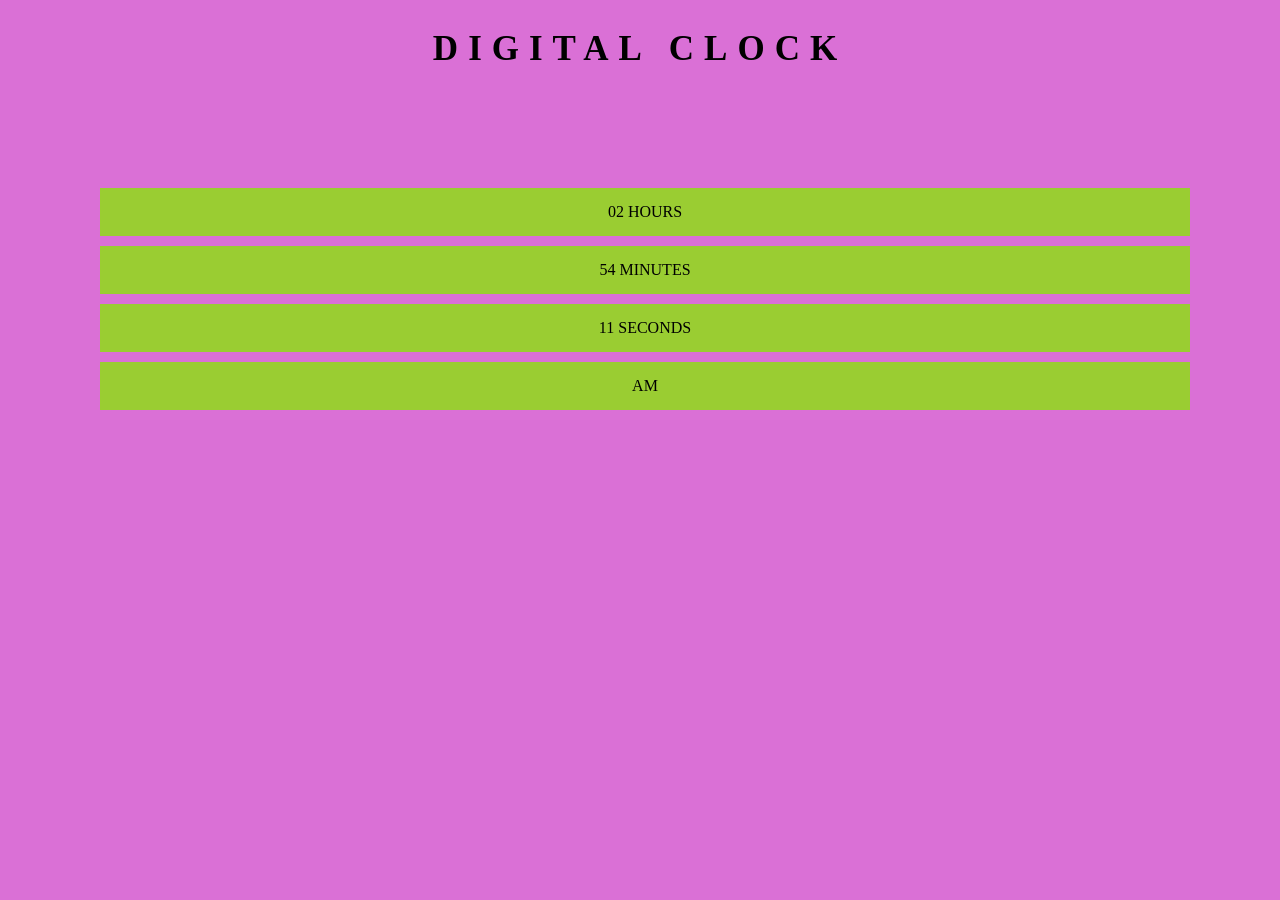
<file: index.html>
<!DOCTYPE html>
<html lang="en">
<head>
    <meta charset="UTF-8">
    <meta http-equiv="X-UA-Compatible" content="IE=edge">
    <meta name="viewport" content="width=device-width, initial-scale=1.0">
    <title>Digital Clock</title>
    <link rel="stylesheet" href="style.css">
</head>
<body>
    <h2>Digital Clock </h2>
    <div class="clock">
        <div class="hours">
            <span id="hours">00</span>
            <span class="text">Hours</span>
        </div>
        <div class="minutes">
            <span id="minutes">00</span>
            <span class="text">Minutes</span>
        </div>
        <div  class="seconds">
            <span id="seconds">00</span>
            <span class="text">Seconds</span>
        </div>
        <div class="ampm">
            <span id="ampm">AM</span>
        </div>
    </div>
    <script src="script.js"></script>
</body>
</html>
</file>
<file: style.css>
body{
    margin: 0;
    background-color:orchid;
    display: inline-flexbox;
    justify-content: center;
}
h2{
    text-align: center;
    text-transform: uppercase;
    letter-spacing: 10px;
    font-size: 35px;
}
.clock{
    text-align: center;
    margin-left: 10px;
    padding: 80px;
    display: inline-flexbox;
    text-transform: uppercase;
    text-decoration: solid;

}

.hours{
    background-color: yellowgreen;
    margin: 10px;
    padding: 15px;
}
.minutes{
    background-color: yellowgreen;
    margin: 10px;
    padding: 15px;
}

.seconds{
    background-color: yellowgreen;
    margin: 10px;
    padding: 15px;
}

.ampm{
    background-color: yellowgreen;
    margin: 10px;
    padding: 15px;
}
</file>
